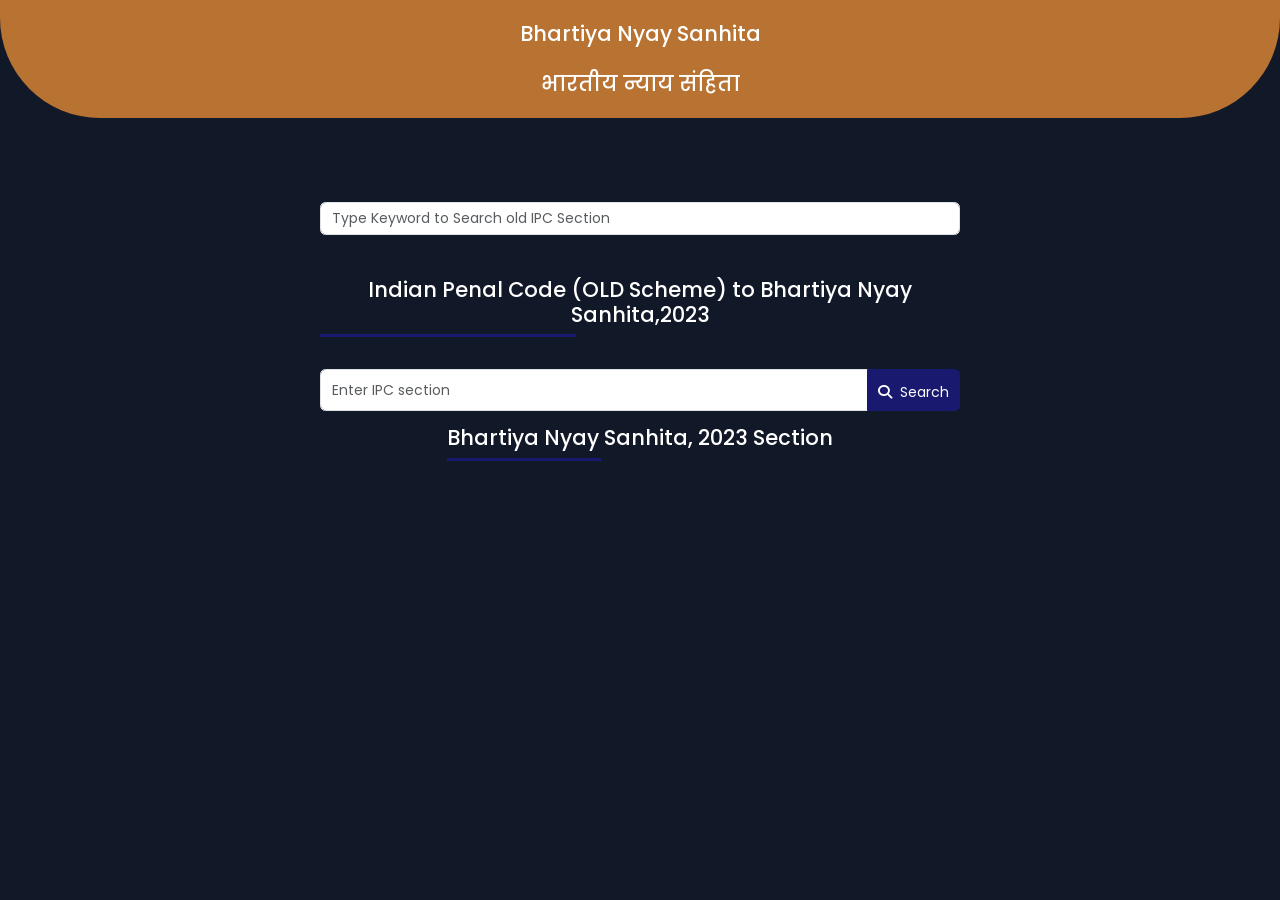
<file: ipc-search-by-section.html>
<!DOCTYPE html>
<html lang="en">

<head>
    <meta charset="UTF-8">
    <meta name="viewport" content="width=device-width, initial-scale=1.0">
    <title>BNS Search by Section</title>

    <link rel="apple-touch-icon" sizes="180x180" href="assets/images/favicon/apple-touch-icon.png">
    <link rel="icon" type="image/png" sizes="32x32" href="assets/images/favicon/favicon-32x32.png">
    <link rel="icon" type="image/png" sizes="16x16" href="assets/images/favicon/favicon-16x16.png">
    <link rel="manifest" href="/site.webmanifest">

    <link href="https://cdn.jsdelivr.net/npm/bootstrap@5.3.3/dist/css/bootstrap.min.css" rel="stylesheet">
    <link rel="stylesheet" href="assets/css/style.css">
    <link rel="stylesheet" href="https://cdnjs.cloudflare.com/ajax/libs/font-awesome/6.5.2/css/all.min.css" />
    <link rel="preconnect" href="https://fonts.googleapis.com">
  <link rel="preconnect" href="https://fonts.gstatic.com" crossorigin>
  <link
    href="https://fonts.googleapis.com/css2?family=Poppins:ital,wght@0,100;0,200;0,300;0,400;0,500;0,600;0,700;0,800;0,900;1,100;1,200;1,300;1,400;1,500;1,600;1,700;1,800;1,900&display=swap"
    rel="stylesheet">
    <style>
      body {
            font-family: 'Poppins', sans-serif;
            background-color: #111827;
            ;
            color: white;
        }
        .autocomplete-container {
            position: relative;
        }

        .autocomplete-items {
            position: absolute;
            top: calc(100% + 3px);
            left: 0;
            right: 0;
            border: 0px solid #d4d4d4;
            border-radius: 5px;
            max-height: fit-content;
            overflow-y: auto;
            background-color: #ffffff;
            box-shadow: 0px 2px 5px rgba(0, 0, 0, 0.1);
            z-index: 998;
            text-align: left;
            max-height: 300px;
            overflow: auto;
            color: black;
        }


        .autocomplete-item {
            padding: 10px;
            cursor: pointer;
        }

        .autocomplete-item:hover {
            background-color: #f1f1f1;
        }
    </style>
</head>

<body>
    
    <div class="wrapper pb-5">
        <div class="contianer pb-2">
            <h4 class="main-title mx-auto text-center bg-heading text-white px-2 py-4">Bhartiya Nyay Sanhita<br>
                <br>भारतीय न्याय संहिता</h4>


            <div class="col-md-6 mx-auto autocomplete-container">
                <input type="text" class="form-control mb-5" id="search-box"
                    placeholder="Type Keyword to Search old IPC Section">
                <div class="autocomplete-items" id="autocomplete-items"></div>

            </div>



            <div class="col-md-6 mx-auto mb-2">

                <div class="text-center mx-auto w-fit mb-5">
                    <h4 class="text-center heading-g">Indian Penal Code (OLD Scheme) to Bhartiya Nyay Sanhita,2023</h4>
                    <span class="separator-line-horrizontal d-table mx-auto mb-3"></span>
                </div>

                <div class="input-group flex-nowrap mb-3" style="height:42px; position:relative;">
                    <input type="text" id="search-input-weight" class="form-control" placeholder="Enter IPC section "
                        aria-label="Username" aria-describedby="addon-wrapping">
                    <button id="calculateBtn" class="input-group-text btn btn-primary"
                        style="padding-top: 0.7rem !important;" onclick="calculate()"><i
                            class="fa-solid fa-search me-1"></i> Search </button>
                </div>
            </div>
            <div class="col-md-12" style="position:relative;">
                <div class="text-center mx-auto w-fit mb-5">
                    <h4 class="text-center heading-g" style="width:fit-content;">
                        Bhartiya Nyay Sanhita, 2023 Section
                    </h4>
                    <span class="separator-line-horrizontal d-table mx-auto mb-3"></span>
                </div>
                <div class="col-md-10 mx-auto mb-4">
                    <div id="search-result-box" class="px-4 py-3 d-none shadow-sm"
                        style="border:2px dashed #b87333;"></div>
                </div>
            </div>



        </div>


    </div>


    <script src="https://cdn.jsdelivr.net/npm/bootstrap@5.3.3/dist/js/bootstrap.bundle.min.js"></script>
    <script src="assets/js/ipcAdditionalInfo.js"></script>
</body>

</html>
</file>
<file: assets/css/style.css>
*{
    font-family: "Poppins",sans-serif;;
    font-size: 14px;
    margin: 0;
    padding: 0;
    box-sizing: border-box;
}

.navbar-expand-lg {
  padding: 0;
}
:root{
    --primary : #191970 !important;
    --primary-rgb:25, 25, 112 !important;
    --secondary: #36454f !important;
    --tan: #b87333 !important;
    --teal: #5f9ea0 !important;
    --lightGray: #dcdcdc !important;
    --bgColor: #f5fffa !important;
}
nav img{
  height: 50px;
  width: 50px;
}
.Poppins-regular {
    font-family: "Poppins", sans-serif;
    font-optical-sizing: auto;
    font-weight: 400;
    font-style: normal;
  }
  .Poppins-medium {
    font-family: "Poppins", sans-serif;
    font-optical-sizing: auto;
    font-weight: 500;
    font-style: normal;
  }

  .Poppins-semi-bold {
    font-family: "Poppins", sans-serif;
    font-optical-sizing: auto;
    font-weight: 600;
    font-style: normal;
  }

  .Poppins-bold {
    font-family: "Poppins", sans-serif;
    font-optical-sizing: auto;
    font-weight: 700;
    font-style: normal;
  }
  

body{

    margin:0;
    padding:0;
    background-color: var(--bgColor);
    color:var(--secondary);
    background-repeat: no-repeat;
    background-attachment: fixed;
    background-size: 100% 100%;
    position: relative;
    min-height:100vh;
}
body:before{
    content: ' ';
    display: block;
    position: absolute;
    left: 0;
    top: 0;
    width: 100%;
    height: 100%;
    opacity: 0.1;
    /* background-image:url(../images/background/law-icon.svg); */
    background-repeat: no-repeat;
    background-position: 50% 0;
    background-size:contain;
    z-index:-1;
  
}

.separator-line-horrizontal {
    width: 40%;
    height: 3px;
    float: left;
    background-color: var(--primary);
    transition: all 0.5s ease-in-out;
}

.heading-g:hover + .separator-line-horrizontal{
    width:100%;
}



.main-title{
    border-bottom-left-radius: 100px; border-bottom-right-radius:100px;
    margin-bottom:6rem;
}

.w-fit{
    width:fit-content !important;
}

.w-max{
    width:max-content !important;
}

.bg-primary{
    --bs-bg-opacity: 1;
    background-color: rgba(var(--primary-rgb), var(--bs-bg-opacity)) !important;
}

.bg-heading{
    --bs-bg-opacity: 1;
    background-color: #b87333 !important;
}

/* buttons */

.btn-primary {
    --bs-btn-color: #fff !important;
    --bs-btn-bg: #191970 !important;
    --bs-btn-border-color: #191970 !important;
    --bs-btn-hover-color: #fff !important;
    --bs-btn-hover-bg: #111154 !important;
    --bs-btn-hover-border-color: #111154 !important;
    --bs-btn-focus-shadow-rgb: 49,132,253 !important;
    --bs-btn-active-color: #fff !important;
    --bs-btn-active-bg: #111154;
    --bs-btn-active-border-color: #111154 !important;
    --bs-btn-active-shadow: inset 0 3px 5px rgba(0, 0, 0, 0.125) !important;
    --bs-btn-disabled-color: #fff !important;
    --bs-btn-disabled-bg: #191970 !important;
    --bs-btn-disabled-border-color: #191970 !important;
}

.btn-secondary {
    --bs-btn-color: #fff;
    --bs-btn-bg: #6c757d;
    --bs-btn-border-color: #6c757d;
    --bs-btn-hover-color: #fff;
    --bs-btn-hover-bg: #5c636a;
    --bs-btn-hover-border-color: #565e64;
    --bs-btn-focus-shadow-rgb: 130,138,145;
    --bs-btn-active-color: #fff;
    --bs-btn-active-bg: #565e64;
    --bs-btn-active-border-color: #51585e;
    --bs-btn-active-shadow: inset 0 3px 5px rgba(0, 0, 0, 0.125);
    --bs-btn-disabled-color: #fff;
    --bs-btn-disabled-bg: #6c757d;
    --bs-btn-disabled-border-color: #6c757d
}

.btn-success {
    --bs-btn-color: #fff;
    --bs-btn-bg: #198754;
    --bs-btn-border-color: #198754;
    --bs-btn-hover-color: #fff;
    --bs-btn-hover-bg: #157347;
    --bs-btn-hover-border-color: #146c43;
    --bs-btn-focus-shadow-rgb: 60,153,110;
    --bs-btn-active-color: #fff;
    --bs-btn-active-bg: #146c43;
    --bs-btn-active-border-color: #13653f;
    --bs-btn-active-shadow: inset 0 3px 5px rgba(0, 0, 0, 0.125);
    --bs-btn-disabled-color: #fff;
    --bs-btn-disabled-bg: #198754;
    --bs-btn-disabled-border-color: #198754
}

.btn-info {
    --bs-btn-color: #000;
    --bs-btn-bg: #0dcaf0;
    --bs-btn-border-color: #0dcaf0;
    --bs-btn-hover-color: #000;
    --bs-btn-hover-bg: #31d2f2;
    --bs-btn-hover-border-color: #25cff2;
    --bs-btn-focus-shadow-rgb: 11,172,204;
    --bs-btn-active-color: #000;
    --bs-btn-active-bg: #3dd5f3;
    --bs-btn-active-border-color: #25cff2;
    --bs-btn-active-shadow: inset 0 3px 5px rgba(0, 0, 0, 0.125);
    --bs-btn-disabled-color: #000;
    --bs-btn-disabled-bg: #0dcaf0;
    --bs-btn-disabled-border-color: #0dcaf0
}

.btn-warning {
    --bs-btn-color: #000;
    --bs-btn-bg: #ffc107;
    --bs-btn-border-color: #ffc107;
    --bs-btn-hover-color: #000;
    --bs-btn-hover-bg: #ffca2c;
    --bs-btn-hover-border-color: #ffc720;
    --bs-btn-focus-shadow-rgb: 217,164,6;
    --bs-btn-active-color: #000;
    --bs-btn-active-bg: #ffcd39;
    --bs-btn-active-border-color: #ffc720;
    --bs-btn-active-shadow: inset 0 3px 5px rgba(0, 0, 0, 0.125);
    --bs-btn-disabled-color: #000;
    --bs-btn-disabled-bg: #ffc107;
    --bs-btn-disabled-border-color: #ffc107
}

.btn-danger {
    --bs-btn-color: #fff;
    --bs-btn-bg: #dc3545;
    --bs-btn-border-color: #dc3545;
    --bs-btn-hover-color: #fff;
    --bs-btn-hover-bg: #bb2d3b;
    --bs-btn-hover-border-color: #b02a37;
    --bs-btn-focus-shadow-rgb: 225,83,97;
    --bs-btn-active-color: #fff;
    --bs-btn-active-bg: #b02a37;
    --bs-btn-active-border-color: #a52834;
    --bs-btn-active-shadow: inset 0 3px 5px rgba(0, 0, 0, 0.125);
    --bs-btn-disabled-color: #fff;
    --bs-btn-disabled-bg: #dc3545;
    --bs-btn-disabled-border-color: #dc3545
}

.btn-light {
    --bs-btn-color: #000;
    --bs-btn-bg: #f8f9fa;
    --bs-btn-border-color: #f8f9fa;
    --bs-btn-hover-color: #000;
    --bs-btn-hover-bg: #d3d4d5;
    --bs-btn-hover-border-color: #c6c7c8;
    --bs-btn-focus-shadow-rgb: 211,212,213;
    --bs-btn-active-color: #000;
    --bs-btn-active-bg: #c6c7c8;
    --bs-btn-active-border-color: #babbbc;
    --bs-btn-active-shadow: inset 0 3px 5px rgba(0, 0, 0, 0.125);
    --bs-btn-disabled-color: #000;
    --bs-btn-disabled-bg: #f8f9fa;
    --bs-btn-disabled-border-color: #f8f9fa
}

.btn-dark {
    --bs-btn-color: #fff;
    --bs-btn-bg: #212529;
    --bs-btn-border-color: #212529;
    --bs-btn-hover-color: #fff;
    --bs-btn-hover-bg: #424649;
    --bs-btn-hover-border-color: #373b3e;
    --bs-btn-focus-shadow-rgb: 66,70,73;
    --bs-btn-active-color: #fff;
    --bs-btn-active-bg: #4d5154;
    --bs-btn-active-border-color: #373b3e;
    --bs-btn-active-shadow: inset 0 3px 5px rgba(0, 0, 0, 0.125);
    --bs-btn-disabled-color: #fff;
    --bs-btn-disabled-bg: #212529;
    --bs-btn-disabled-border-color: #212529
}

.btn-outline-primary {
    --bs-btn-color: #191970;
    --bs-btn-border-color: #191970;
    --bs-btn-hover-color: #fff;
    --bs-btn-hover-bg: #191970;
    --bs-btn-hover-border-color: #191970;
    --bs-btn-focus-shadow-rgb: 13,110,253;
    --bs-btn-active-color: #fff;
    --bs-btn-active-bg: #191970;
    --bs-btn-active-border-color: #191970;
    --bs-btn-active-shadow: inset 0 3px 5px rgba(0, 0, 0, 0.125);
    --bs-btn-disabled-color: #191970;
    --bs-btn-disabled-bg: transparent;
    --bs-btn-disabled-border-color: #191970;
    --bs-gradient: none
}


/* animated hover effect on button */

.button-g {
    position: relative;
    overflow: hidden;
  }
  .button-g span {
    position: relative;
    pointer-events: none;
    font-size:22px;
  }
  .button-g::before {
    --size: 0;
    content: '';
    position: absolute;
    left: var(--x);
    top: var(--y);
    width: var(--size);
    height: var(--size);
    background: radial-gradient(circle closest-side, #111154, #36454f);
    -webkit-transform: translate(-50%, -50%);
            transform: translate(-50%, -50%);
    transition: width .2s ease, height .2s ease;
  }
  .button-g:hover::before {
    --size: 1000px;
  }


  /* index page btns */
  .BNSbtn,.EVIDENCEbtn {
      min-height: 100px;
      width: 30%;
  }
  .top-flex,.bottom-flex{
    margin-bottom:10rem;
}

/* Extra small devices (phones, 600px and down) */
@media (max-width: 600px) {
    .d-flex{
      flex-direction: column;
      margin-left: 10px;
    }
    .main-title{
        margin-bottom:3rem !important;
    }
    .BNSbtn, .EVIDENCEbtn {
      width: 90%; /* Example adjustment */
    }
    .top-flex{
        gap:3rem !important;
        margin-bottom:3rem !important;
    }
   .bottom-flex{
        margin-bottom:0rem !important;
    }
  }
  
  /* Small devices (portrait tablets and large phones, 600px to 768px) */
  @media (min-width: 601px) and (max-width: 768px) {
    .BNSbtn{
      width: 40%;
    }
 .EVIDENCEbtn {
        width: 50%;
      }
  }
  
  /* Medium devices (landscape tablets, 768px to 992px) */
  @media (min-width: 769px) and (max-width: 992px) {
    .BNSbtn, .EVIDENCEbtn {
      width: 30%;
    }

  }
  
  /* Large devices (laptops/desktops, 992px to 1200px) */
  @media (min-width: 993px) and (max-width: 1200px) {
    .BNSbtn, .EVIDENCEbtn {
      width: 35%;
    }
  }
  
  /* Extra large devices (large laptops and desktops, 1200px and up) */
  @media (min-width: 1201px) {
    .BNSbtn, .EVIDENCEbtn {
      width: 30%;
    }
  }
</file>
